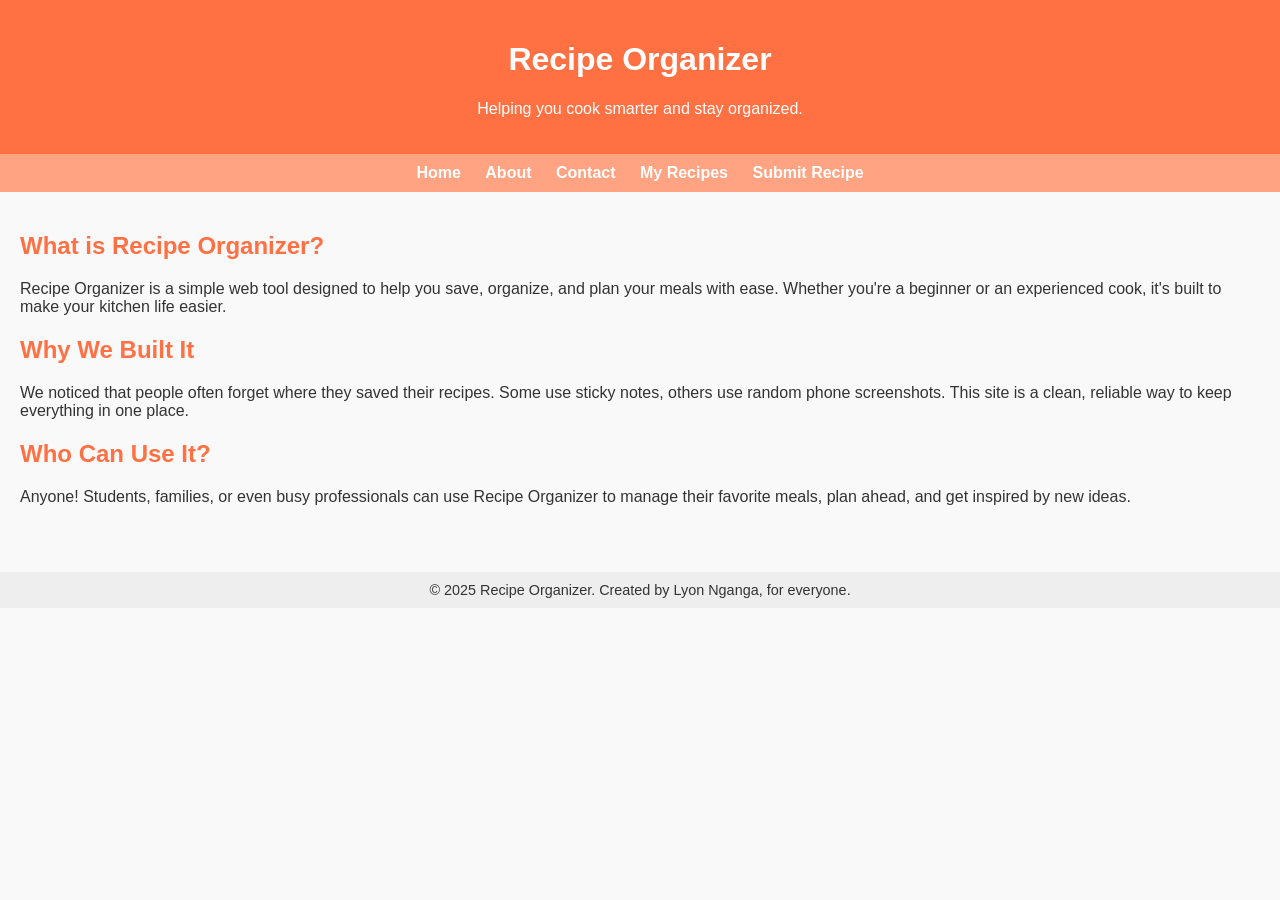
<file: index.html>
<!DOCTYPE html>
<html lang="en">
<head>
  <meta charset="UTF-8" />
  <meta name="viewport" content="width=device-width, initial-scale=1.0"/>
  <title>About Us - Recipe Organizer</title>
  <link rel="stylesheet" href="./index.css" />
</head>
<body>
  <header>
    <h1>Recipe Organizer</h1>
    <p>Helping you cook smarter and stay organized.</p>
  </header>

  <nav>
    <a href="index.html">Home</a>
    <a href="about.html">About</a>
    <a href="contact-us.html">Contact</a>
    <a href="my-recipes.html">My Recipes</a>
    <a href="submit-recipe.html">Submit Recipe</a>
  </nav>

  <main>
    <h2>What is Recipe Organizer?</h2>
    <p>Recipe Organizer is a simple web tool designed to help you save, organize, and plan your meals with ease. Whether you're a beginner or an experienced cook, it's built to make your kitchen life easier.</p>

    <h2>Why We Built It</h2>
    <p>We noticed that people often forget where they saved their recipes. Some use sticky notes, others use random phone screenshots. This site is a clean, reliable way to keep everything in one place.</p>

    <h2>Who Can Use It?</h2>
    <p>Anyone! Students, families, or even busy professionals can use Recipe Organizer to manage their favorite meals, plan ahead, and get inspired by new ideas.</p>
  </main>

  <footer>
    &copy; 2025 Recipe Organizer. Created by Lyon Nganga, for everyone.
  </footer>
</body>
</html>
</file>
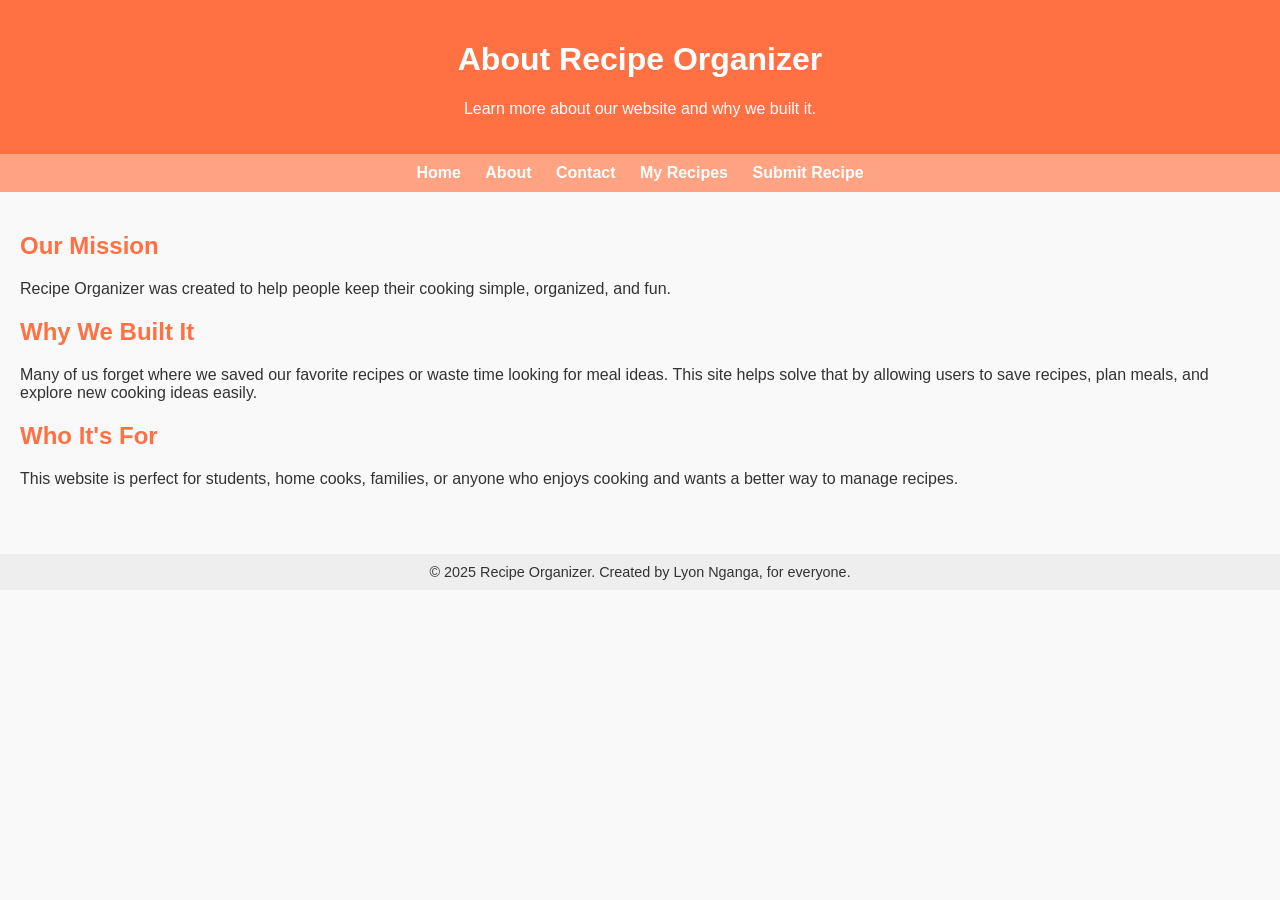
<file: about.html>
<!DOCTYPE html>
<html lang="en">
<head>
  <meta charset="UTF-8" />
  <meta name="viewport" content="width=device-width, initial-scale=1.0"/>
  <title>About - Recipe Organizer</title>
  <link rel="stylesheet" href="./index.css" />
</head>
<body>
  <header>
    <h1>About Recipe Organizer</h1>
    <p>Learn more about our website and why we built it.</p>
  </header>

  <nav>
    <a href="index.html">Home</a>
    <a href="about.html">About</a>
    <a href="contact-us.html">Contact</a>
    <a href="my-recipes.html">My Recipes</a>
    <a href="submit-recipe.html">Submit Recipe</a>
  </nav>

  <main>
    <h2>Our Mission</h2>
    <p>Recipe Organizer was created to help people keep their cooking simple, organized, and fun.</p>

    <h2>Why We Built It</h2>
    <p>Many of us forget where we saved our favorite recipes or waste time looking for meal ideas. This site helps solve that by allowing users to save recipes, plan meals, and explore new cooking ideas easily.</p>

    <h2>Who It's For</h2>
    <p>This website is perfect for students, home cooks, families, or anyone who enjoys cooking and wants a better way to manage recipes.</p>
  </main>

  <footer>
    &copy; 2025 Recipe Organizer. Created by Lyon Nganga, for everyone.
  </footer>
</body>
</html>
</file>
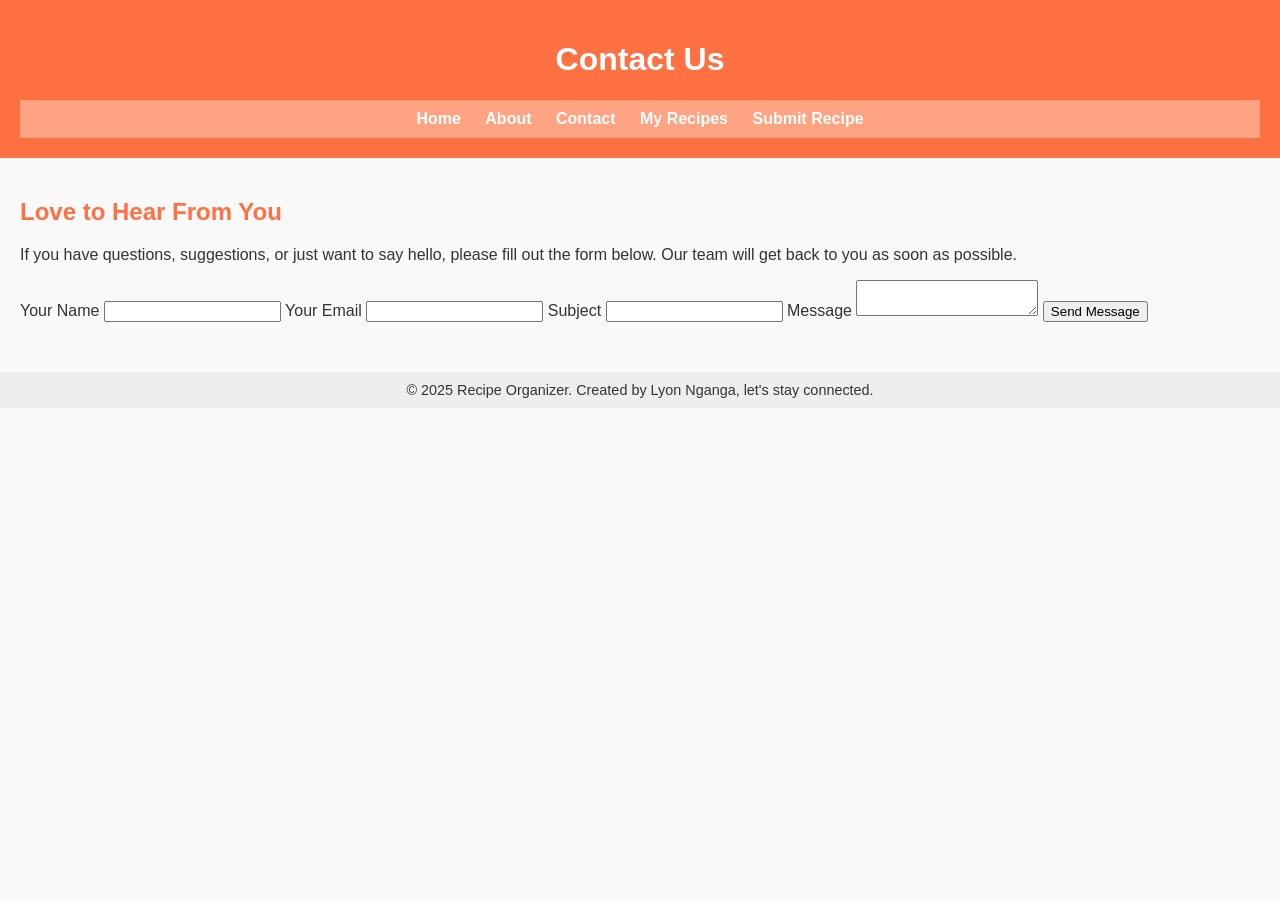
<file: contact-us.html>
<!DOCTYPE html>
<html lang="en">
<head>
  <meta charset="UTF-8" />
  <meta name="viewport" content="width=device-width, initial-scale=1.0"/>
  <title>Contact Us - Recipe Organizer</title>
  <link rel="stylesheet" href="./index.css" />
  
</head>
<body>
  <header>
    <h1>Contact Us</h1>
    <nav>
      <a href="index.html">Home</a>
      <a href="about.html">About</a>
      <a href="contact-us.html">Contact</a>
      <a href="my-recipes.html">My Recipes</a>
      <a href="submit-recipe.html">Submit Recipe</a>
    </nav>
  </header>

  <main>
    <h2>Love to Hear From You</h2>
    <p>If you have questions, suggestions, or just want to say hello, please fill out the form below. Our team will get back to you as soon as possible.</p>

    <form>
      <label for="name">Your Name</label>
      <input type="text" id="name" name="name" required />

      <label for="email">Your Email</label>
      <input type="email" id="email" name="email" required />

      <label for="subject">Subject</label>
      <input type="text" id="subject" name="subject" />

      <label for="message">Message</label>
      <textarea id="message" name="message" required></textarea>

      <button type="submit">Send Message</button>
    </form>
  </main>

  <footer>
    &copy; 2025 Recipe Organizer. Created by Lyon Nganga, let's stay connected.
  </footer>
</body>
</html>
</file>
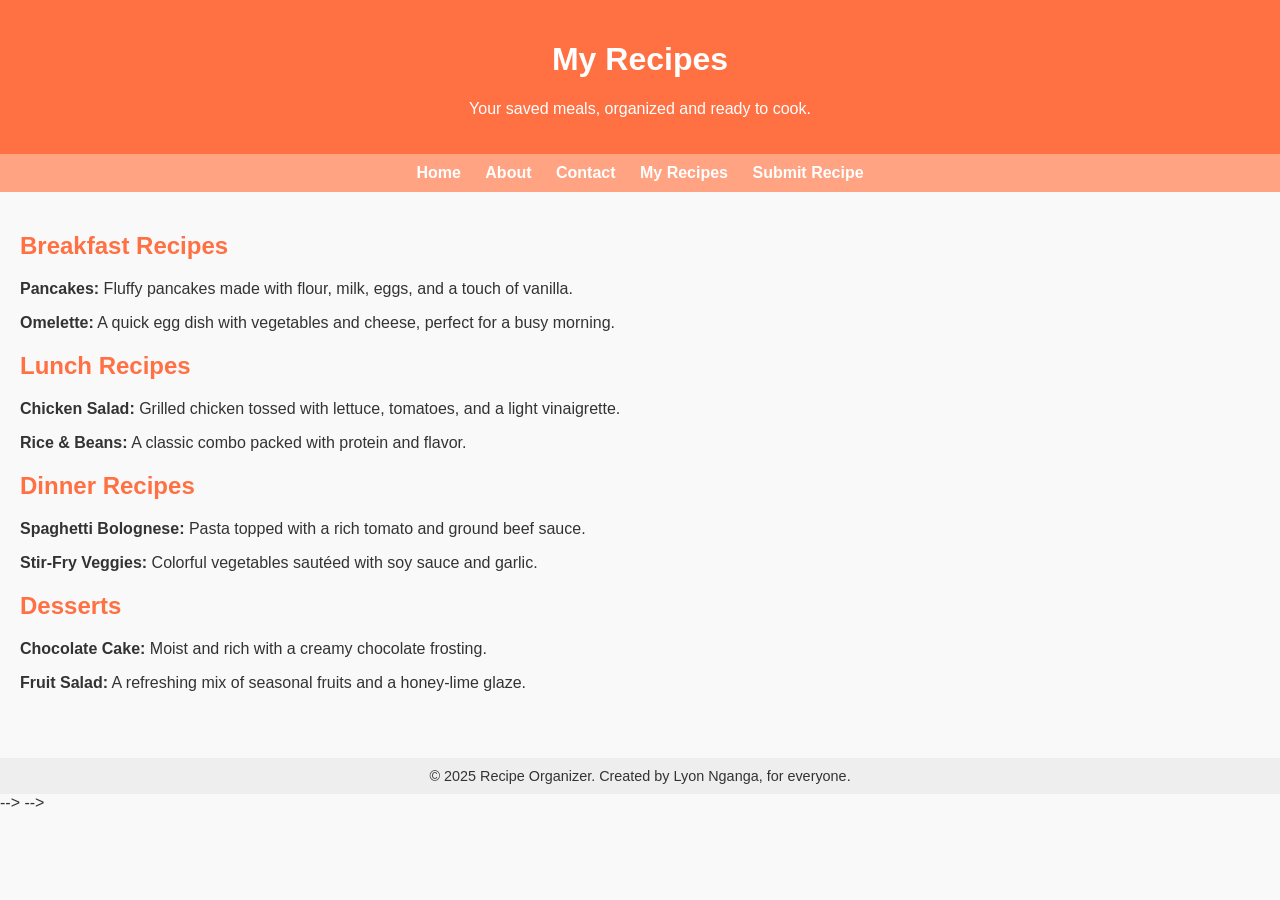
<file: my-recipes.html>
<!DOCTYPE html>
<html lang="en">
<head>
  <meta charset="UTF-8" />
  <meta name="viewport" content="width=device-width, initial-scale=1.0"/>
  <title>My Recipes - Recipe Organizer</title>
  <link rel="stylesheet" href="./index.css" />
</head>
<body>
  <header>
    <h1>My Recipes</h1>
    <p>Your saved meals, organized and ready to cook.</p>
  </header>

  <nav>
    <a href="index.html">Home</a>
    <a href="about.html">About</a>
    <a href="contact-us.html">Contact</a>
    <a href="my-recipes.html">My Recipes</a>
    <a href="submit-recipe.html">Submit Recipe</a>
  </nav>

  <main>
    <h2>Breakfast Recipes</h2>
    <p><strong>Pancakes:</strong> Fluffy pancakes made with flour, milk, eggs, and a touch of vanilla.</p>
    <p><strong>Omelette:</strong> A quick egg dish with vegetables and cheese, perfect for a busy morning.</p>

    <h2>Lunch Recipes</h2>
    <p><strong>Chicken Salad:</strong> Grilled chicken tossed with lettuce, tomatoes, and a light vinaigrette.</p>
    <p><strong>Rice & Beans:</strong> A classic combo packed with protein and flavor.</p>

    <h2>Dinner Recipes</h2>
    <p><strong>Spaghetti Bolognese:</strong> Pasta topped with a rich tomato and ground beef sauce.</p>
    <p><strong>Stir-Fry Veggies:</strong> Colorful vegetables sautéed with soy sauce and garlic.</p>

    <h2>Desserts</h2>
    <p><strong>Chocolate Cake:</strong> Moist and rich with a creamy chocolate frosting.</p>
    <p><strong>Fruit Salad:</strong> A refreshing mix of seasonal fruits and a honey-lime glaze.</p>
  </main>

  <footer>
    &copy; 2025 Recipe Organizer. Created by Lyon Nganga, for everyone.
  </footer>
</body>
</html>
<!-- <!--  --> -->
<!-- <!--  --> -->
</file>
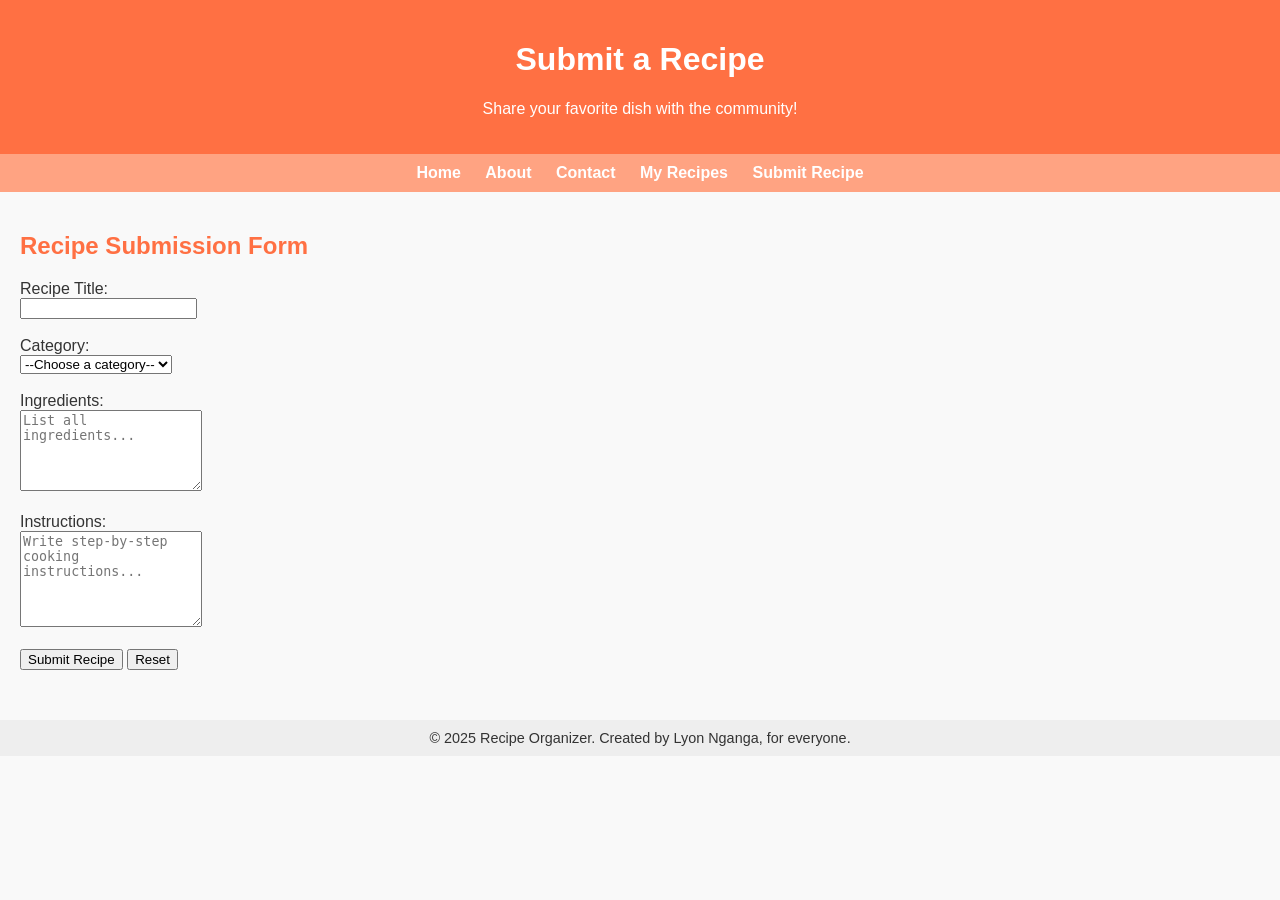
<file: submit-recipe.html>
<!DOCTYPE html>
<html lang="en">
<head>
  <meta charset="UTF-8" />
  <meta name="viewport" content="width=device-width, initial-scale=1.0"/>
  <title>Submit a Recipe - Recipe Organizer</title>
  <link rel="stylesheet" href="./index.css" />
</head>
<body>
  <header>
    <h1>Submit a Recipe</h1>
    <p>Share your favorite dish with the community!</p>
  </header>

  <nav>
    <a href="index.html">Home</a>
    <a href="about.html">About</a>
    <a href="contact-us.html">Contact</a>
    <a href="my-recipes.html">My Recipes</a>
    <a href="submit-recipe.html">Submit Recipe</a>
  </nav>

  <main>
    <h2>Recipe Submission Form</h2>
    <form action="#" method="post">
      <label for="title">Recipe Title:</label><br />
      <input type="text" id="title" name="title" required /><br /><br />

      <label for="category">Category:</label><br />
      <select id="category" name="category" required>
        <option value="">--Choose a category--</option>
        <option value="breakfast">Breakfast</option>
        <option value="lunch">Lunch</option>
        <option value="dinner">Dinner</option>
        <option value="dessert">Dessert</option>
      </select><br /><br />

      <label for="ingredients">Ingredients:</label><br />
      <textarea id="ingredients" name="ingredients" rows="5" placeholder="List all ingredients..." required></textarea><br /><br />

      <label for="instructions">Instructions:</label><br />
      <textarea id="instructions" name="instructions" rows="6" placeholder="Write step-by-step cooking instructions..." required></textarea><br /><br />

      <button type="submit">Submit Recipe</button>
        <button type="reset">Reset</button>
    </form>
  </main>

  <footer>
    &copy; 2025 Recipe Organizer. Created by Lyon Nganga, for everyone.
  </footer>
</body>
</html>
</file>
<file: index.css>
/* General styles */
body {
    font-family: Arial, sans-serif;
    background-color: #f9f9f9;
    color: #333;
    margin: 0;
    padding: 0;
  }
  
  /* Header section */
  header {
    background-color: #ff7043;
    color: white;
    padding: 20px;
    text-align: center;
  }
  
  /* Navigation links */
  nav {
    background-color: #ffa382;
    text-align: center;
    padding: 10px;
  }
  
  nav a {
    color: white;
    text-decoration: none;
    margin: 0 10px;
    font-weight: bold;
  }
  
  nav a:hover {
    text-decoration: underline;
  }
  
  /* Main content */
  main {
    padding: 20px;
  }
  
  /* Section titles */
  h2 {
    color: #ff7043;
    margin-top: 20px;
  }
  
  /* Footer */
  footer {
    background-color: #eeeeee;
    text-align: center;
    padding: 10px;
    margin-top: 30px;
    font-size: 0.9rem;
  }
</file>
